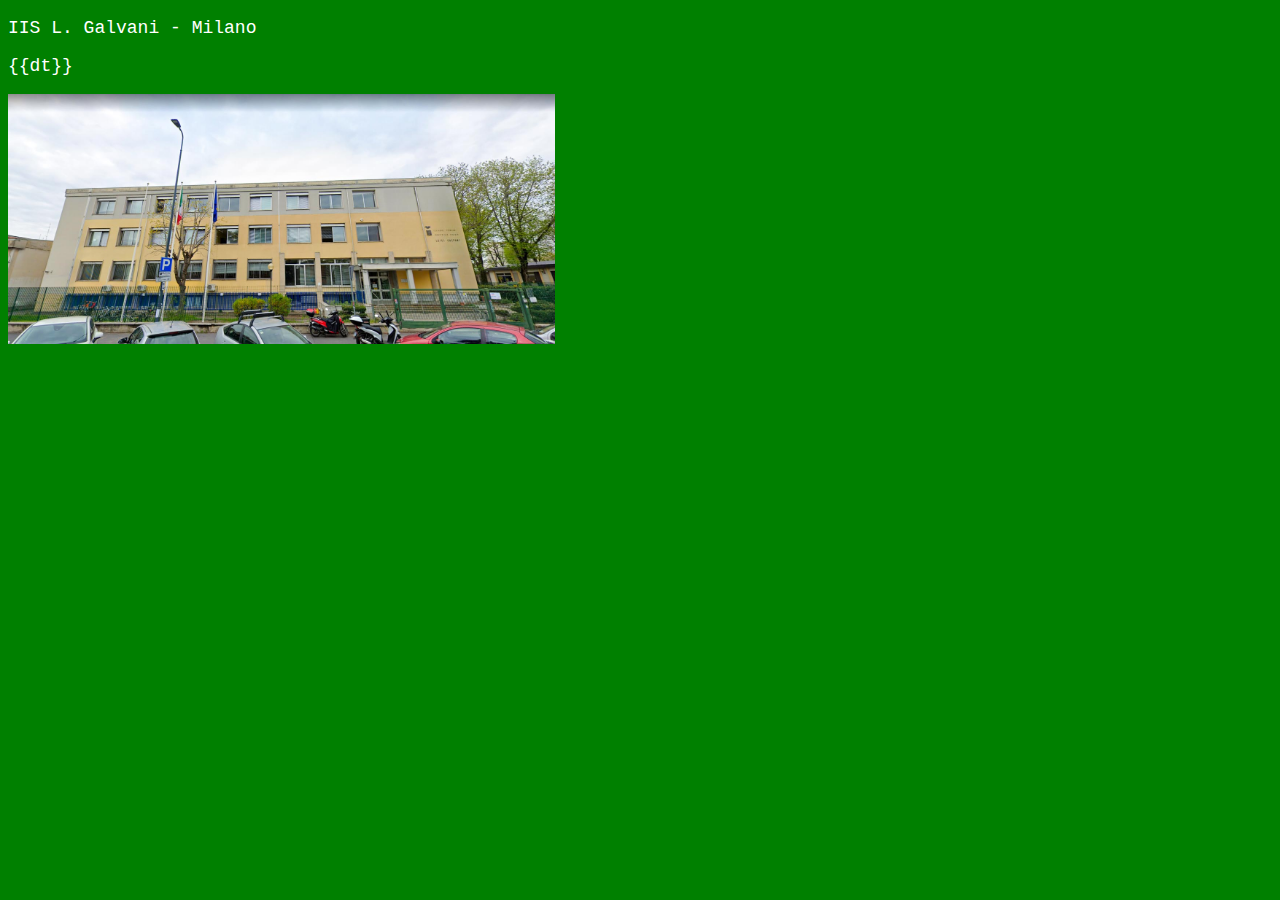
<file: templates/index.html>
<!DOCTYPE html>
<html lang="en">
<head>
    <meta charset="UTF-8">
    <meta http-equiv="X-UA-Compatible" content="IE=edge">
    <meta name="viewport" content="width=device-width, initial-scale=1.0">
    <link rel="stylesheet" href="../static/css/main.css">
    <title>IIS Galvani</title>
</head>
<body>
    <p>
        <a href="./mappa">IIS L. Galvani - Milano</a>
    </p>
    <p>
        {{dt}}
    </p>

    <img height="250px" src="../static/images/entrata.jpg">
</body>
</html>
</file>
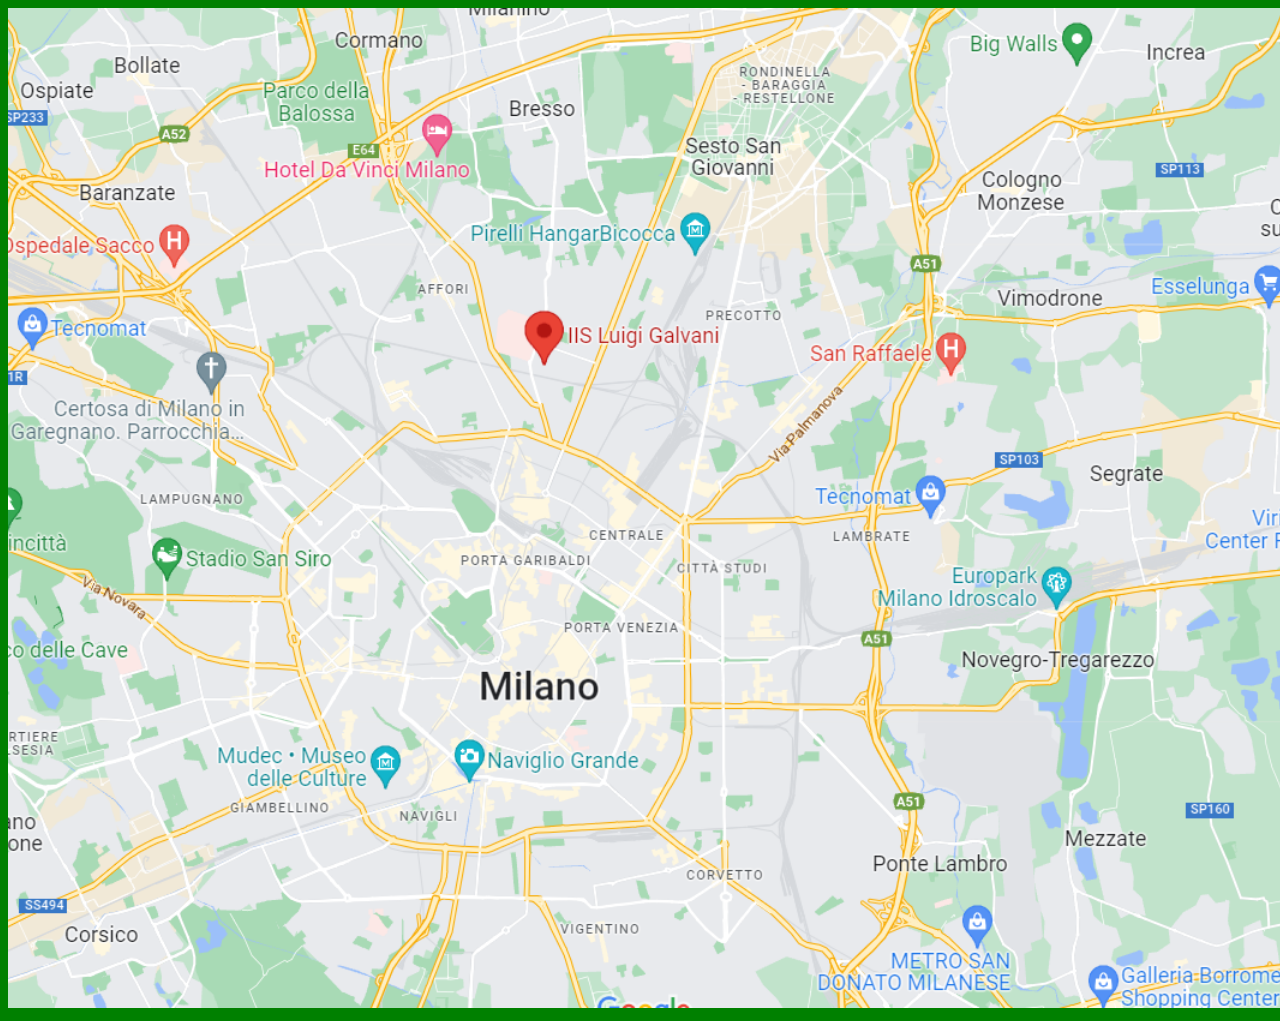
<file: templates/mappa1000.html>
<!DOCTYPE html>
<html lang="en">
<head>
    <meta charset="UTF-8">
    <meta http-equiv="X-UA-Compatible" content="IE=edge">
    <meta name="viewport" content="width=device-width, initial-scale=1.0">
    <link rel="stylesheet" href="../static/css/main.css">
    <title>MAPPA</title>
</head>
<body>
    <img height="1000px" src="../static/images/mappa_milano.png">
</body>
</html>
</file>
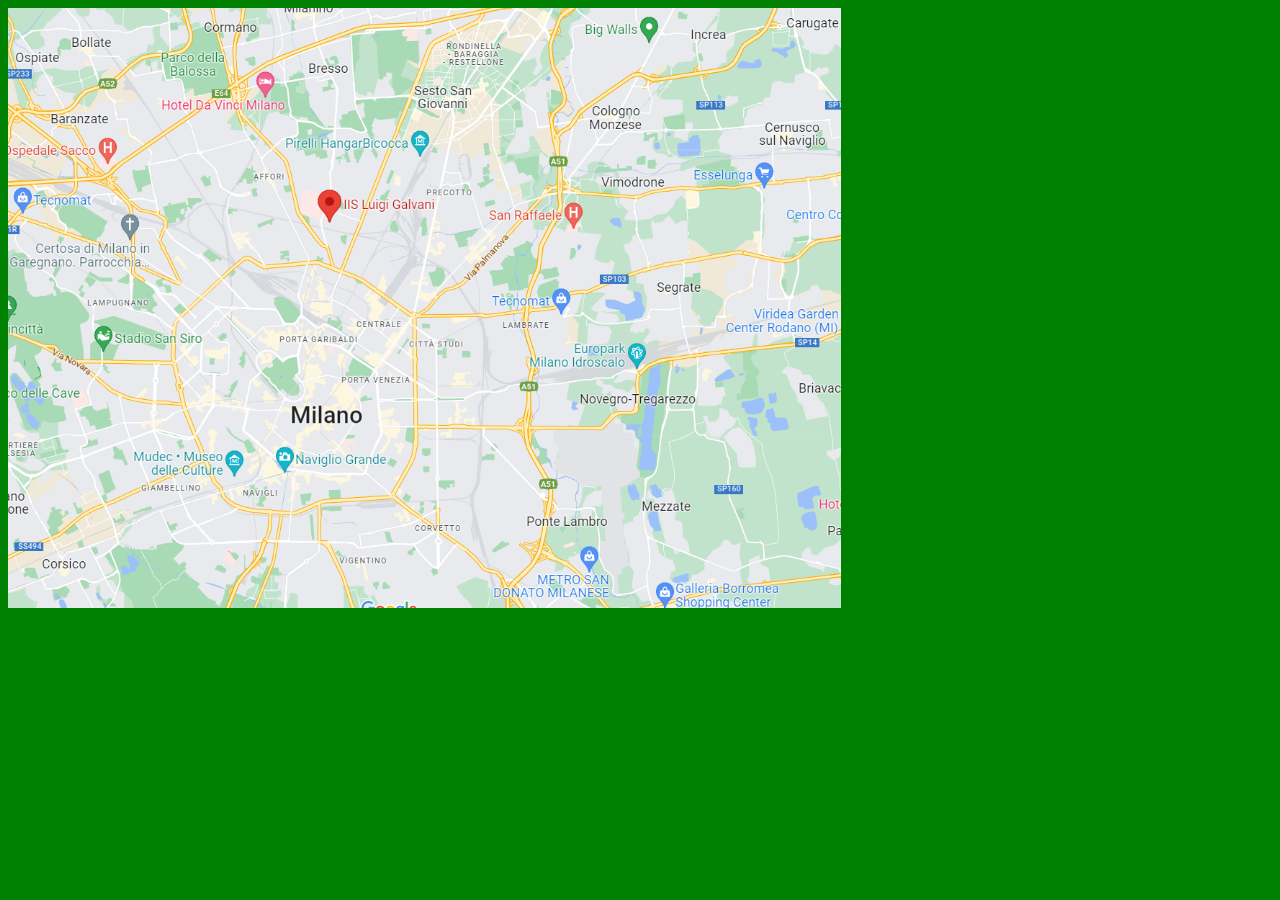
<file: templates/mappa600.html>
<!DOCTYPE html>
<html lang="en">
<head>
    <meta charset="UTF-8">
    <meta http-equiv="X-UA-Compatible" content="IE=edge">
    <meta name="viewport" content="width=device-width, initial-scale=1.0">
    <link rel="stylesheet" href="../static/css/main.css">
    <title>MAPPA</title>
</head>
<body>
    <img height="600px" src="../static/images/mappa_milano.png">
</body>
</html>
</file>
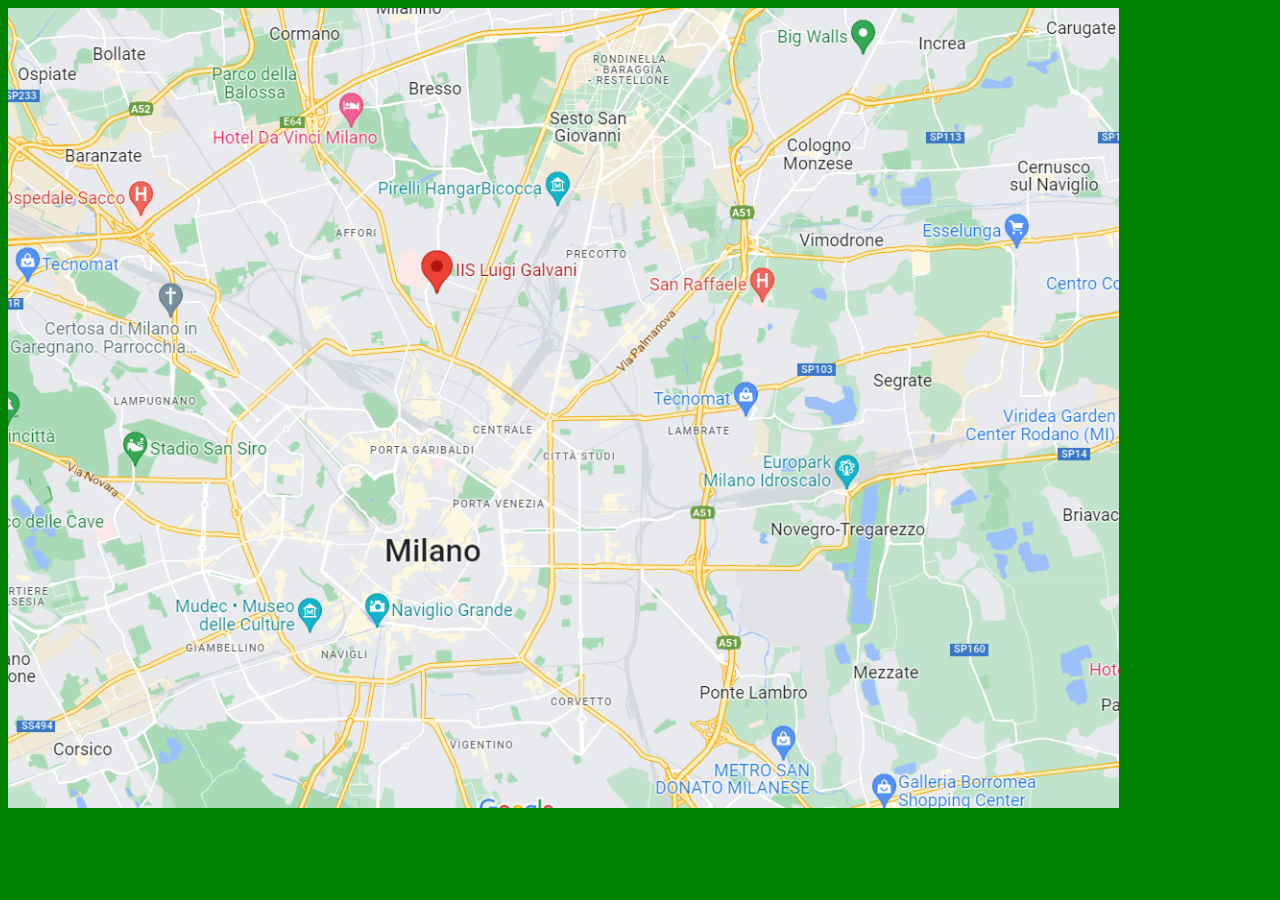
<file: templates/mappa800.html>
<!DOCTYPE html>
<html lang="en">
<head>
    <meta charset="UTF-8">
    <meta http-equiv="X-UA-Compatible" content="IE=edge">
    <meta name="viewport" content="width=device-width, initial-scale=1.0">
    <link rel="stylesheet" href="../static/css/main.css">
    <title>MAPPA</title>
</head>
<body>
    <img height="800px" src="../static/images/mappa_milano.png">
</body>
</html>
</file>
<file: static/css/main.css>
body {
    background-color: green;
    font-family: 'Courier New', Courier, monospace;
    color: white;
    font-size: large;
}

a {
    text-decoration: none;
    color: white;
}
</file>
